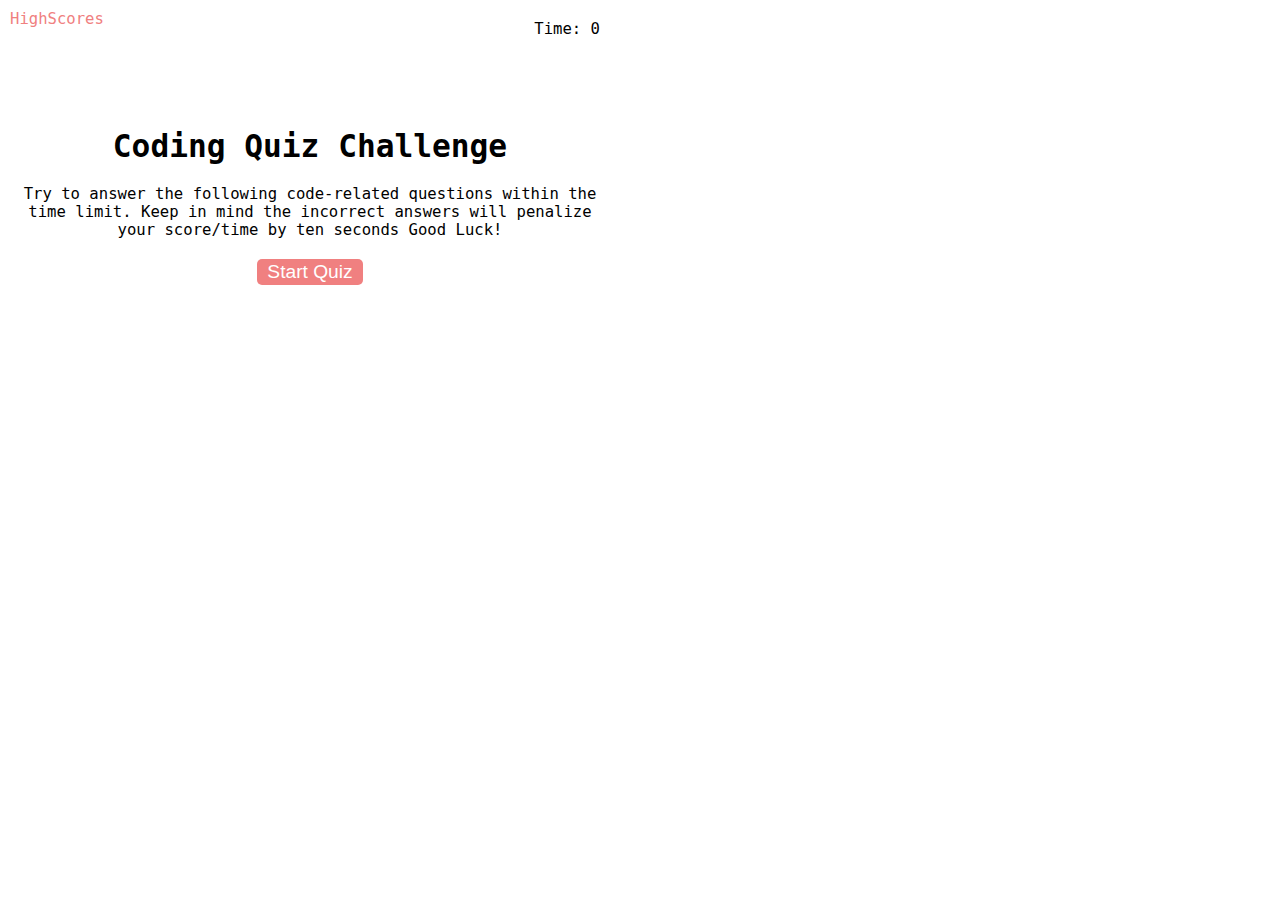
<file: index.html>
<!DOCTYPE html>
<html lang="en">
    <head>
        <meta charset="UTF-8" />
        <meta name="viewport" content="width=device-width, initial-scale=1.0" />
        <meta http-equiv="X-UA-Compatible" content="ie=edge" />
        <title>Coding Quiz</title>
        <link rel="stylesheet" href="Unsolved/Assets/css/style.css">
    </head>

            <body>
<div class="scores"> <a href="score.html">HighScores</a>
    <div class="timer">Time: <span id="time">0</span> </div>

    <div class= "wrapper">
        <div id= "start-screen" class="start">
            <h1>Coding Quiz Challenge</h1>
            <p>Try to answer the following code-related questions within the time
               limit. Keep in mind the incorrect answers will penalize your
               score/time by ten seconds Good Luck!</p>
               <button id="start">Start Quiz</button>
        </div>
    </div>
    <div id="questions" class="hide">
        <h2 id="questions-title"></h2>
        <div id="choices" class='choices'></div>
    </div>

    <div id="end-screen" class="hide">
        <h2>All Done!</h2>
        <p>Your Final Score Is <span id="final-score"></span>.</p>
        <p>
            Enter Initials: <input type="text" id="initials" max="3" />
            <button id="submit">Submit</button>
        </p>
    </div>

    <div id="feedback" class="feedback hide"></div>

    <script src="Unsolved/Assets/js/questions.js"></script>
    <script src="Unsolved/Assets/js/script.js"></script>
            </body>
</html>
</file>
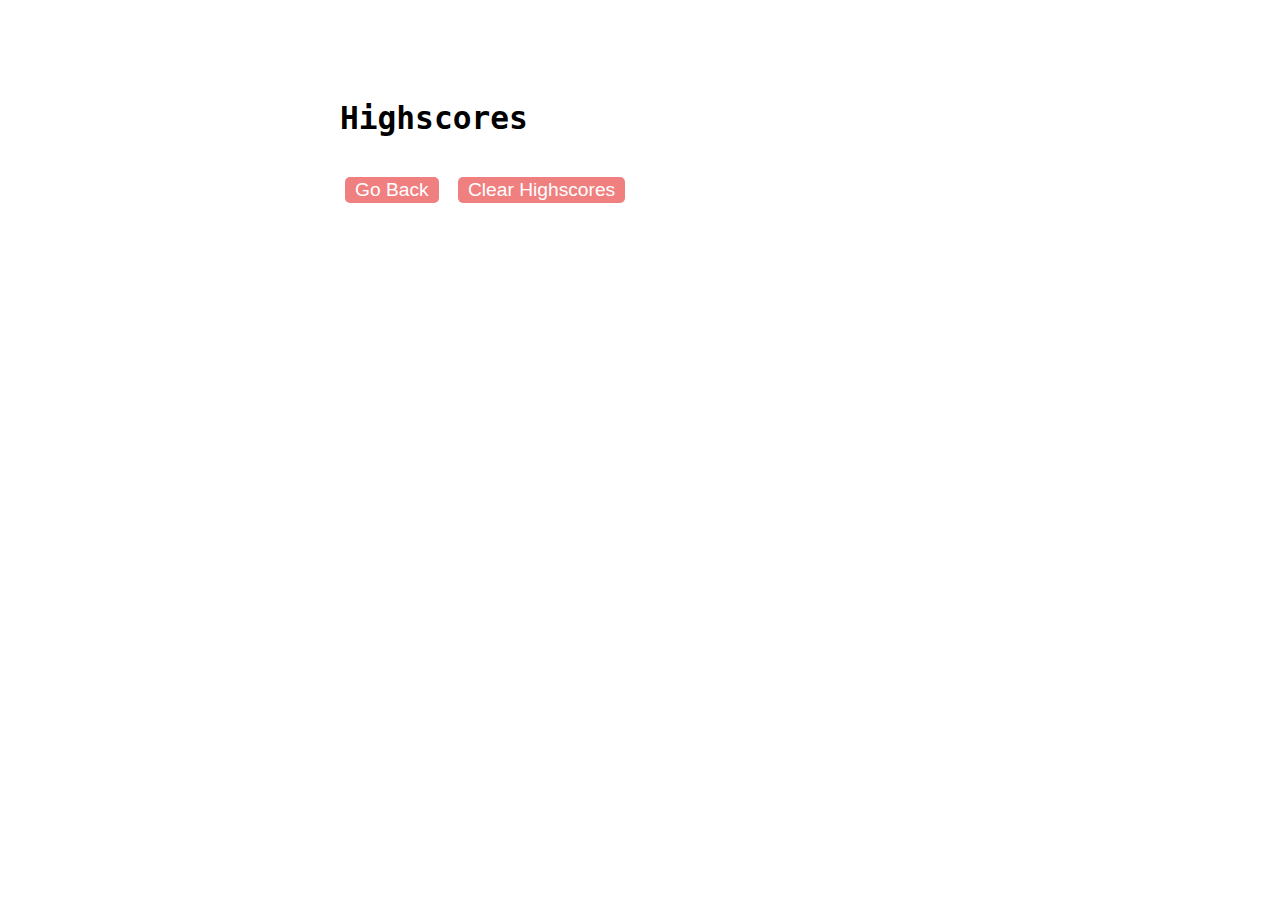
<file: score.html>
<!DOCTYPE html>
<html lang="en">
  <head>
    <meta charset="UTF-8" />
    <meta name="viewport" content="width=device-width, initial-scale=1.0" />
    <meta http-equiv="X-UA-Compatible" content="ie=edge" />
    <title>Highscores</title>
    <link rel ="stylesheet" href="Unsolved/Assets/css/style.css" />
    </head>

    <body>
      <div class="wrapper">
        <h1>Highscores</h1>
        <ol id="highscores"></ol>

        <a href="index.html"><button>Go Back</button></a>
        <button id="clear">Clear Highscores</button>
      </div>

      <script src ="Unsolved/Assets/js/script.js"></script>
    </body>
</html>
</file>
<file: Unsolved/Assets/css/style.css>
body {
    font-family:monospace;
    font-size: 120%
}

a{
    color:lightcoral;
    text-decoration: none;
    transition: color 0.1s;
}

a.hover {
    color:lightblue;
}
 button {
     display: inline-block;
     margin: 5px;
     cursor: pointer;
     font-size: 100%;
     background-color: lightcoral;
     border-radius: 5px;
     padding: 2px 10px;
     color:white;
     border: 0;
     transition: background-color 0.1s;

 }

 button:hover {
     background-color: lightblue;
 }

 .choices button {
     display: block;
 }

 input[type="text"] {
     font-size: 100%;
 }

 ol {
     padding-left: 0px;
     max-height: 400px;
     overflow: auto;

 }

 li {
     padding: 5px;
     list-style: decimal inside none;
 }

 li:nth-child(odd) {
     background-color: white;
 }

 .wrapper {
     margin: 100px auto 0 auto;
     max-width: 600px;

 }

 .hide {
     display: none;
 }

 .start {
     text-align: center;
 }

 .scores {
     position: absolute;
     top: 10px;
     left: 10px;
 }

 .feedback {
     font-style: italic;
     font-size: 120%;
     margin-top: 20px;
     padding-top: 10px;
     color:gray;
     border-top: 2px solid #ccc;
 }

 .timer {
     position: absolute;
     top: 10px;
     right: 10px;
 }
</file>
